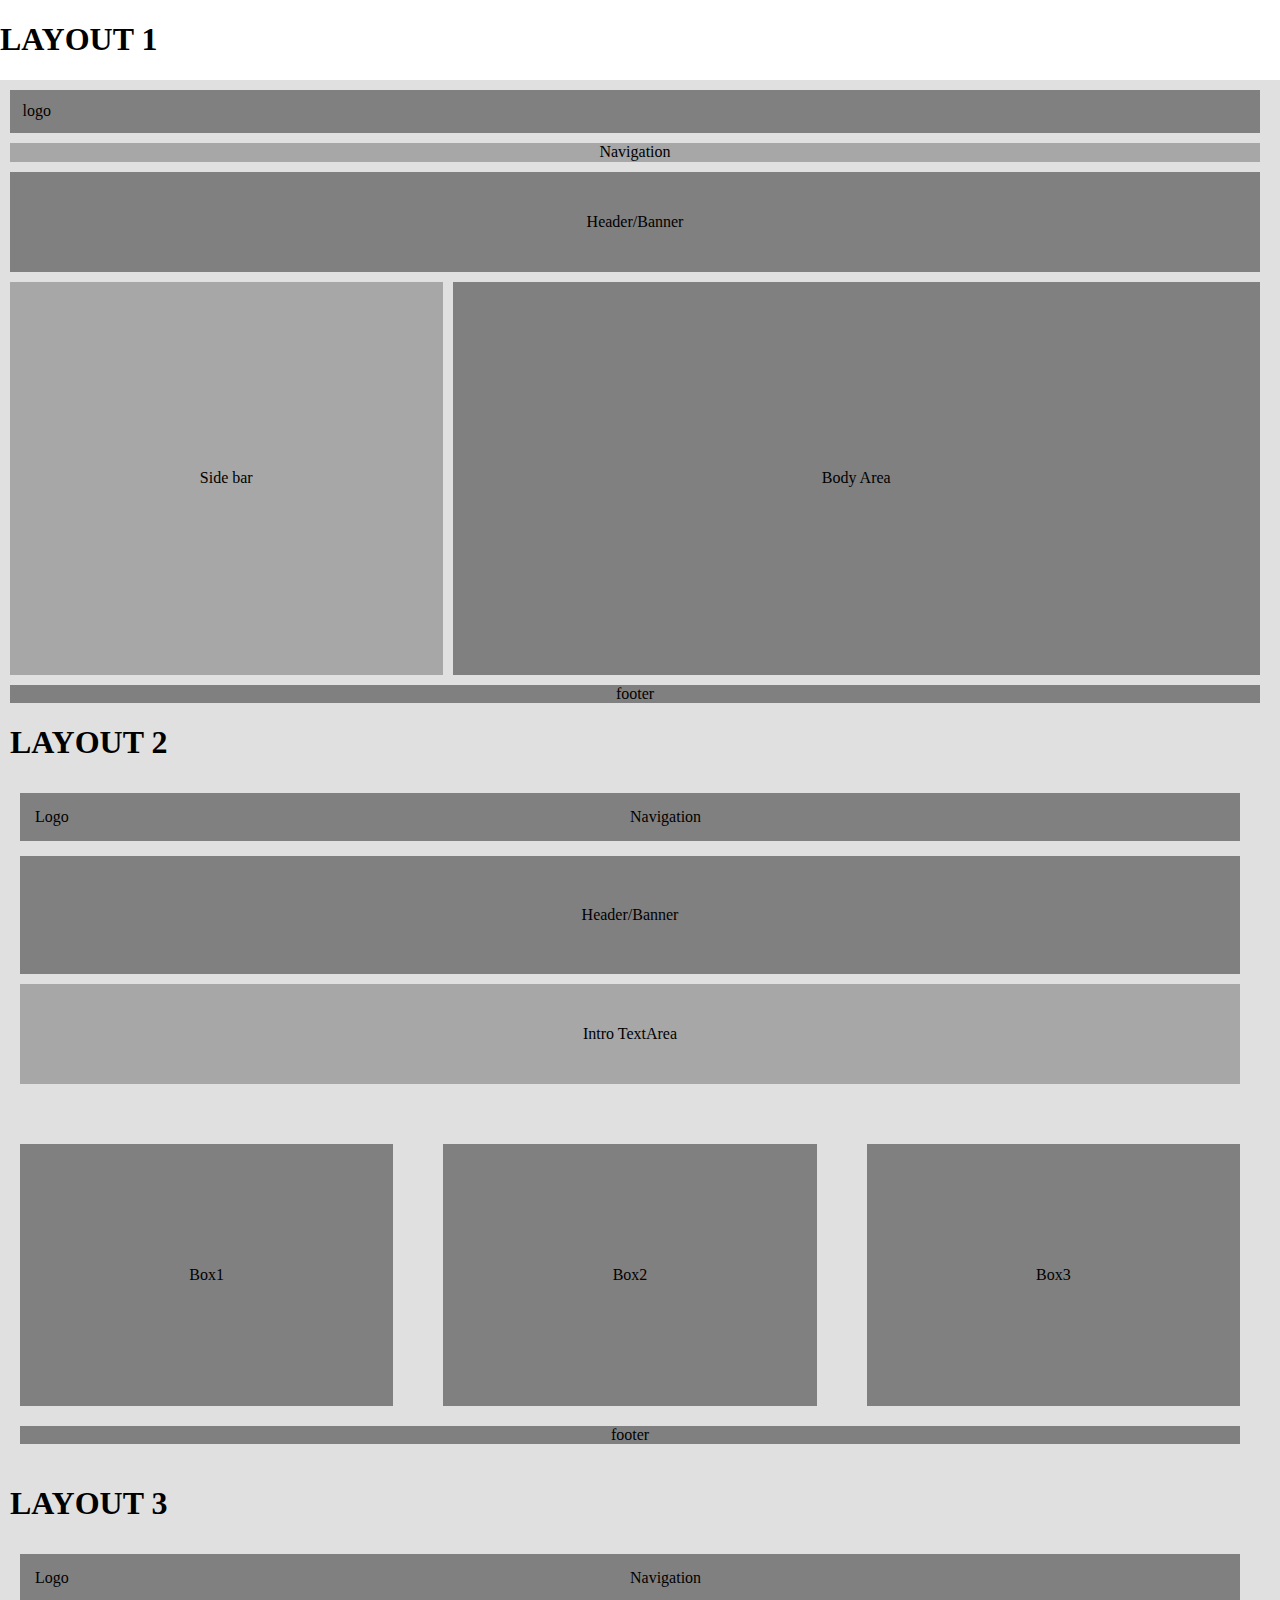
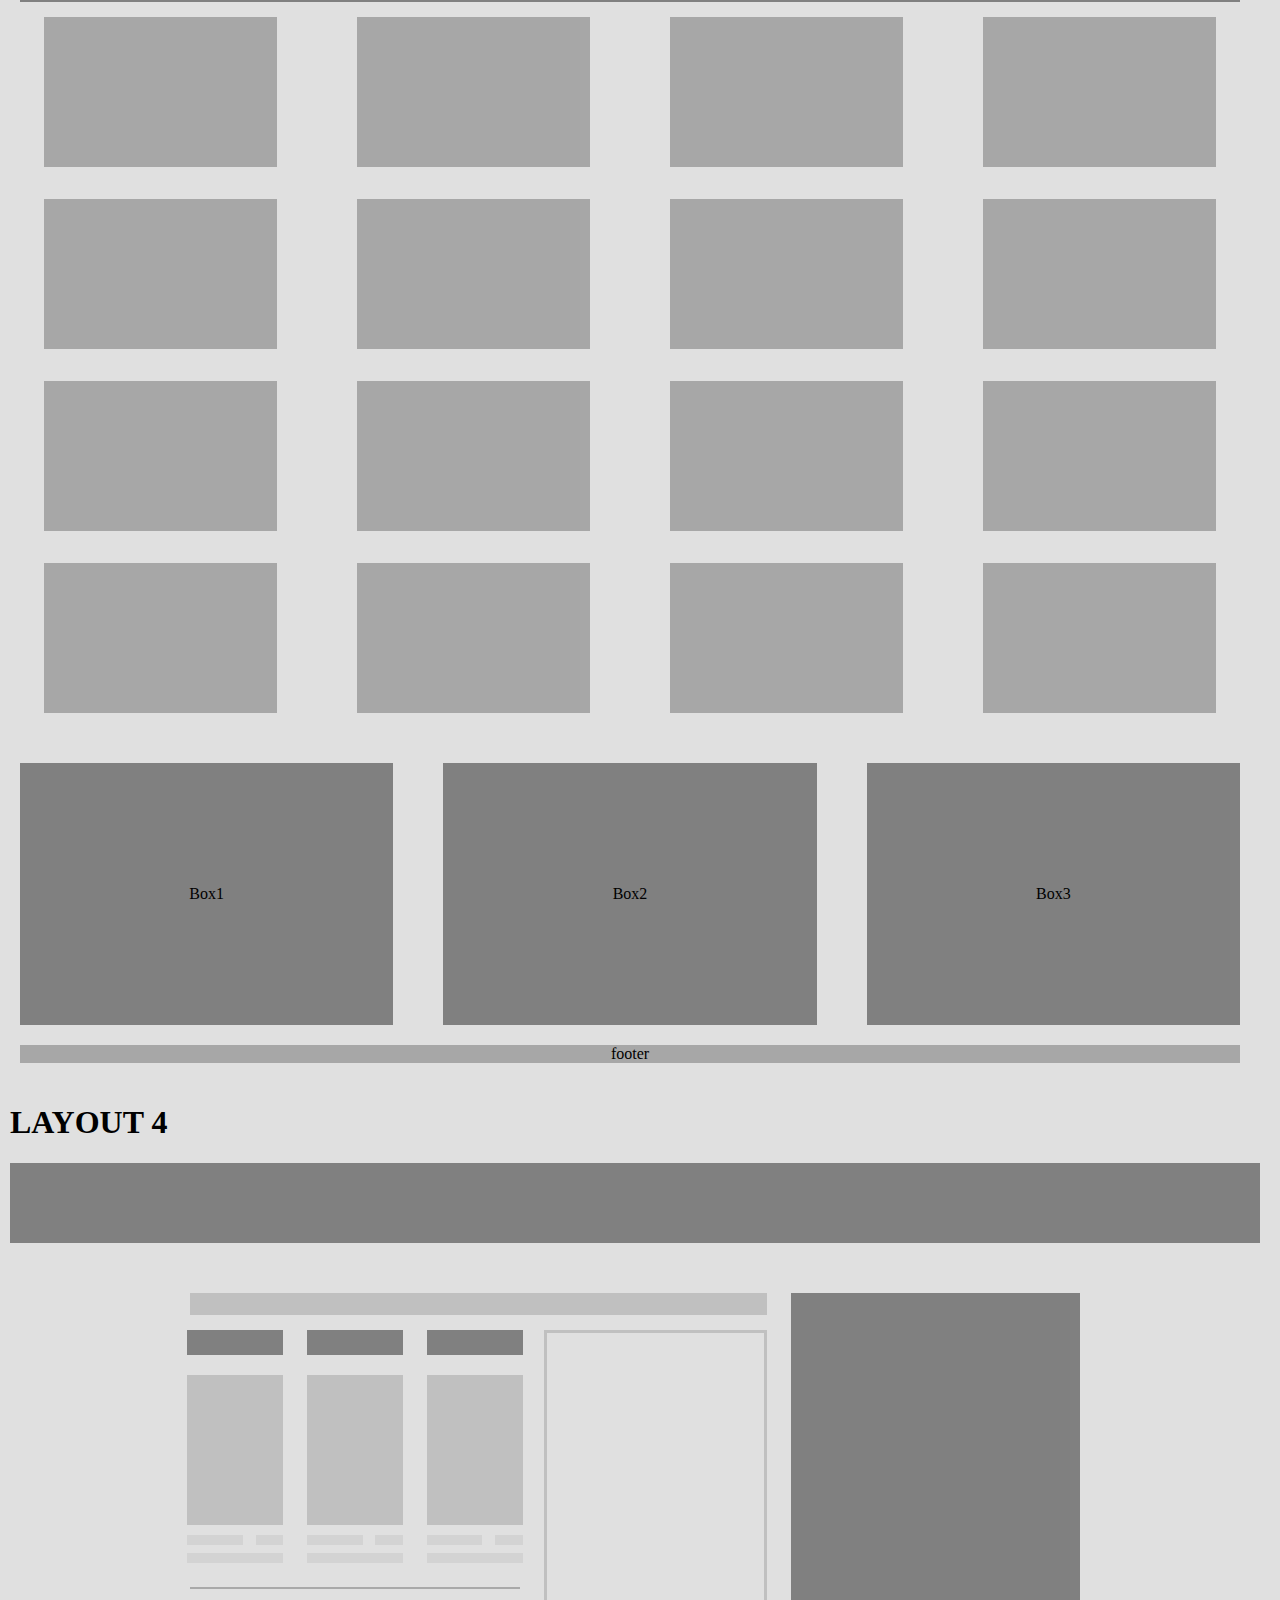
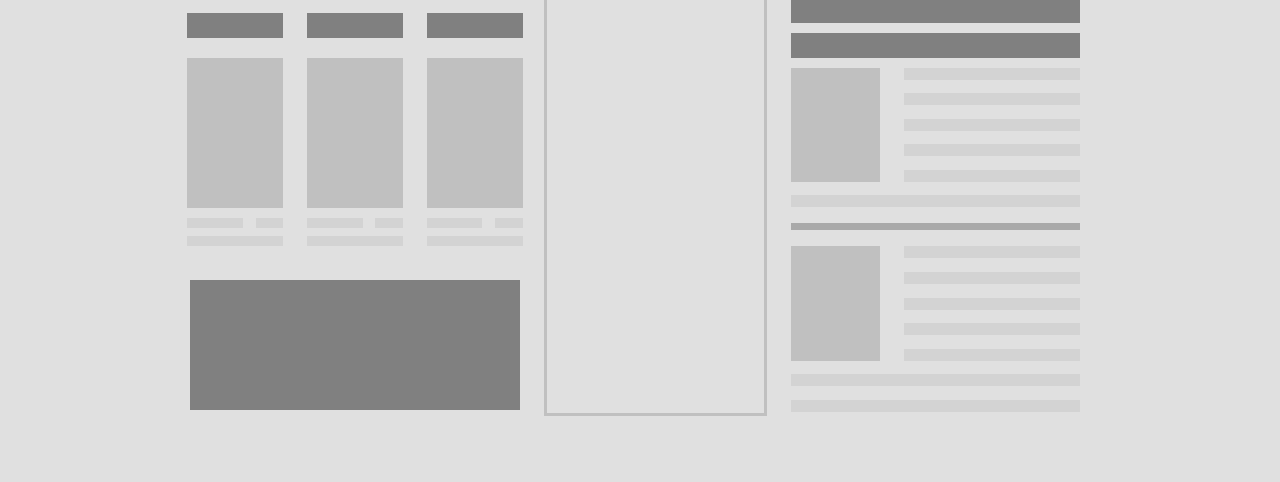
<file: index.html>
<!DOCTYPE html>
<html lang="en">

<head>
    <meta charset="UTF-8">
    <meta http-equiv="X-UA-Compatible" content="IE=edge">
    <meta name="viewport" content="width=device-width, initial-scale=1.0">
    <title>Document</title>
    <link rel="stylesheet" href="index/indexly1.css">
    <link rel="stylesheet" href="index/indexly2.css">
    <link rel="stylesheet" href="index/indexly3.css">
    <link rel="stylesheet" href="index/indexly4.css">

</head>
<body>
    <h1>LAYOUT 1</h1>
    <div class="main">
    <div class="logo">logo</div>
    <div class="NAV">Navigation</div>
    <div class="Header">Header/Banner</div>
    <div style="display:flex ; margin-bottom: 10px;">
        <div class="Sodebar">Side bar</div>
        <div class="Body">Body Area</div>
    </div>
    <div class="footer">footer</div>

    <h1>LAYOUT 2</h1>
    <div class="main2">
        <div class="logonav2">
            <div class="logo2">Logo</div>
            <div class="NAV2">Navigation</div>
        </div>
        <div class="hb2">Header/Banner</div>
        <div class="intro2">Intro TextArea</div>
        <div style="display:flex ; margin-bottom: 10px;">
            <div class="Box1">Box1</div>
            <div class="Box2">Box2</div>
            <div class="Box3">Box3</div>
        </div>
        <div class="footer2">footer</div>
    </div>

    <h1>LAYOUT 3</h1>
    <div class="main3">
        <div class="logonav3">
            <div class="logo3">Logo</div>
            <div class="NAV3">Navigation</div>
        </div>
        <div class="dock">
            <div></div>
            <div></div>
            <div></div>
            <div></div>
            <div></div>
            <div></div>
            <div></div>
            <div></div>
            <div></div>
            <div></div>
            <div></div>
            <div></div>
            <div></div>
            <div></div>
            <div></div>
            <div></div>
        </div>
        
        <div style="display:flex ; margin-bottom: 10px;">
            <div class="Box1">Box1</div>
            <div class="Box2">Box2</div>
            <div class="Box3">Box3</div>
        </div>
        <div class="footer3">footer</div>
    </div>

    <h1>LAYOUT 4</h1>
    <div class="main4"></div>
    <div class="container flex">
        <div style="flex: 2;">
            <div class="text" style="background: silver"></div>
            <div class="flex" style="padding-top:15px;">
                <div style="flex:2">
                    <div class="flex">
                        <div class="flex" style="flex-direction: column;width: 100%;">
                            <div class="flex">
                                <div style="flex:1 0 29%">
                                    <div class="text-bold"></div>
                                    <div class="image-light"></div>
                                    <div class="flex" style="margin-top: 10px;column-gap: 0.8rem">
                                        <div style="flex:2">
                                            <div class="text" style="height: 10px;"></div>
                                        </div>
                                        <div style="flex:1">
                                            <div class="text" style="height: 10px;"></div>
                                        </div>
                                    </div>
                                    <div class="text" style="height: 10px;margin-top: 8px"></div>
                                </div>
                                <div style="flex:1 0 29%">
                                    <div class="text-bold"></div>
                                    <div class="image-light"></div>
                                    <div class="flex" style="margin-top: 10px;column-gap: 0.8rem">
                                        <div style="flex:2">
                                            <div class="text" style="height: 10px;"></div>
                                        </div>
                                        <div style="flex:1">
                                            <div class="text" style="height: 10px;"></div>
                                        </div>
                                    </div>
                                    <div class="text" style="height: 10px;margin-top: 8px"></div>
                                </div>
                                <div style="flex:1 0 29%">
                                    <div class="text-bold"></div>
                                    <div class="image-light"></div>
                                    <div class="flex" style="margin-top: 10px;column-gap: 0.8rem">
                                        <div style="flex:2">
                                            <div class="text" style="height: 10px;"></div>
                                        </div>
                                        <div style="flex:1">
                                            <div class="text" style="height: 10px;"></div>
                                        </div>
                                    </div>
                                    <div class="text" style="height: 10px;margin-top: 8px"></div>
                                </div>
                            </div>
                            <div style="width: 100%;height: 2px;background: darkgray"></div>
                            <div class="flex">
                                <div style="flex:1 0 29%">
                                    <div class="text-bold"></div>
                                    <div class="image-light"></div>
                                    <div class="flex" style="margin-top: 10px;column-gap: 0.8rem">
                                        <div style="flex:2">
                                            <div class="text" style="height: 10px;"></div>
                                        </div>
                                        <div style="flex:1">
                                            <div class="text" style="height: 10px;"></div>
                                        </div>
                                    </div>
                                    <div class="text" style="height: 10px;margin-top: 8px"></div>

                                </div>
                                <div style="flex:1 0 29%">
                                    <div class="text-bold"></div>
                                    <div class="image-light"></div>
                                    <div class="flex" style="margin-top: 10px;column-gap: 0.8rem">
                                        <div style="flex:2">
                                            <div class="text" style="height: 10px;"></div>
                                        </div>
                                        <div style="flex:1">
                                            <div class="text" style="height: 10px;"></div>
                                        </div>
                                    </div>
                                    <div class="text" style="height: 10px;margin-top: 8px"></div>

                                </div>
                                <div style="flex:1 0 29%">
                                    <div class="text-bold"></div>
                                    <div class="image-light"></div>
                                    <div class="flex" style="margin-top: 10px;column-gap: 0.8rem">
                                        <div style="flex:2">
                                            <div class="text" style="height: 10px;"></div>
                                        </div>
                                        <div style="flex:1">
                                            <div class="text" style="height: 10px;"></div>
                                        </div>
                                    </div>
                                    <div class="text" style="height: 10px;margin-top: 8px"></div>

                                </div>
                            </div>
                            <div class="image" style="height: 130px;margin-top: 10px"></div>
                        </div>
                    </div>
                </div>
                <div style="flex:1 0 10%">
                    <div class="box-border"></div>
                </div>
            </div>
        </div>
        <div style="flex: 1;">
            <div class="image"></div>
            <div class="text-bold" style="margin-top: 10px"></div>
            <div class="flex" style="margin-top: 10px">
                <div style="flex: 1">
                    <div class="image-small"></div>
                </div>
                <div style="flex: 2">
                    <div class="flex" style="flex: row;row-gap: 0.85rem;flex-wrap: wrap;">
                        <div class="text" style="height: 12px;width: 100%;"></div>
                        <div class="text" style="height: 12px;width: 100%;"></div>
                        <div class="text" style="height: 12px;width: 100%;"></div>
                        <div class="text" style="height: 12px;width: 100%;"></div>
                        <div class="text" style="height: 12px;width: 100%;"></div>
                    </div>
                </div>
            </div>
            <div class="text" style="height: 12px;width: 100%;margin-top: 0.85rem;"></div>
            <div class="text" style="height: 7px;background: darkgray;width: 100%;margin-top: 1rem;margin-bottom: 1rem"></div>
            <div class="flex" style="margin-top: 10px">
                <div style="flex: 1">
                    <div class="image-small"></div>
                </div>
                <div style="flex: 2">
                    <div class="flex" style="flex: row;row-gap: 0.85rem;flex-wrap: wrap;">
                        <div class="text" style="height: 12px;width: 100%;"></div>
                        <div class="text" style="height: 12px;width: 100%;"></div>
                        <div class="text" style="height: 12px;width: 100%;"></div>
                        <div class="text" style="height: 12px;width: 100%;"></div>
                        <div class="text" style="height: 12px;width: 100%;"></div>
                    </div>
                </div>
            </div>
            <div class="text" style="height: 12px;width: 100%;margin-top: 0.85rem;"></div>
            <div class="text" style="height: 12px;width: 100%;margin-top: 0.85rem;"></div>

        </div>
    </div>
</div>
</body>
</html>
</file>
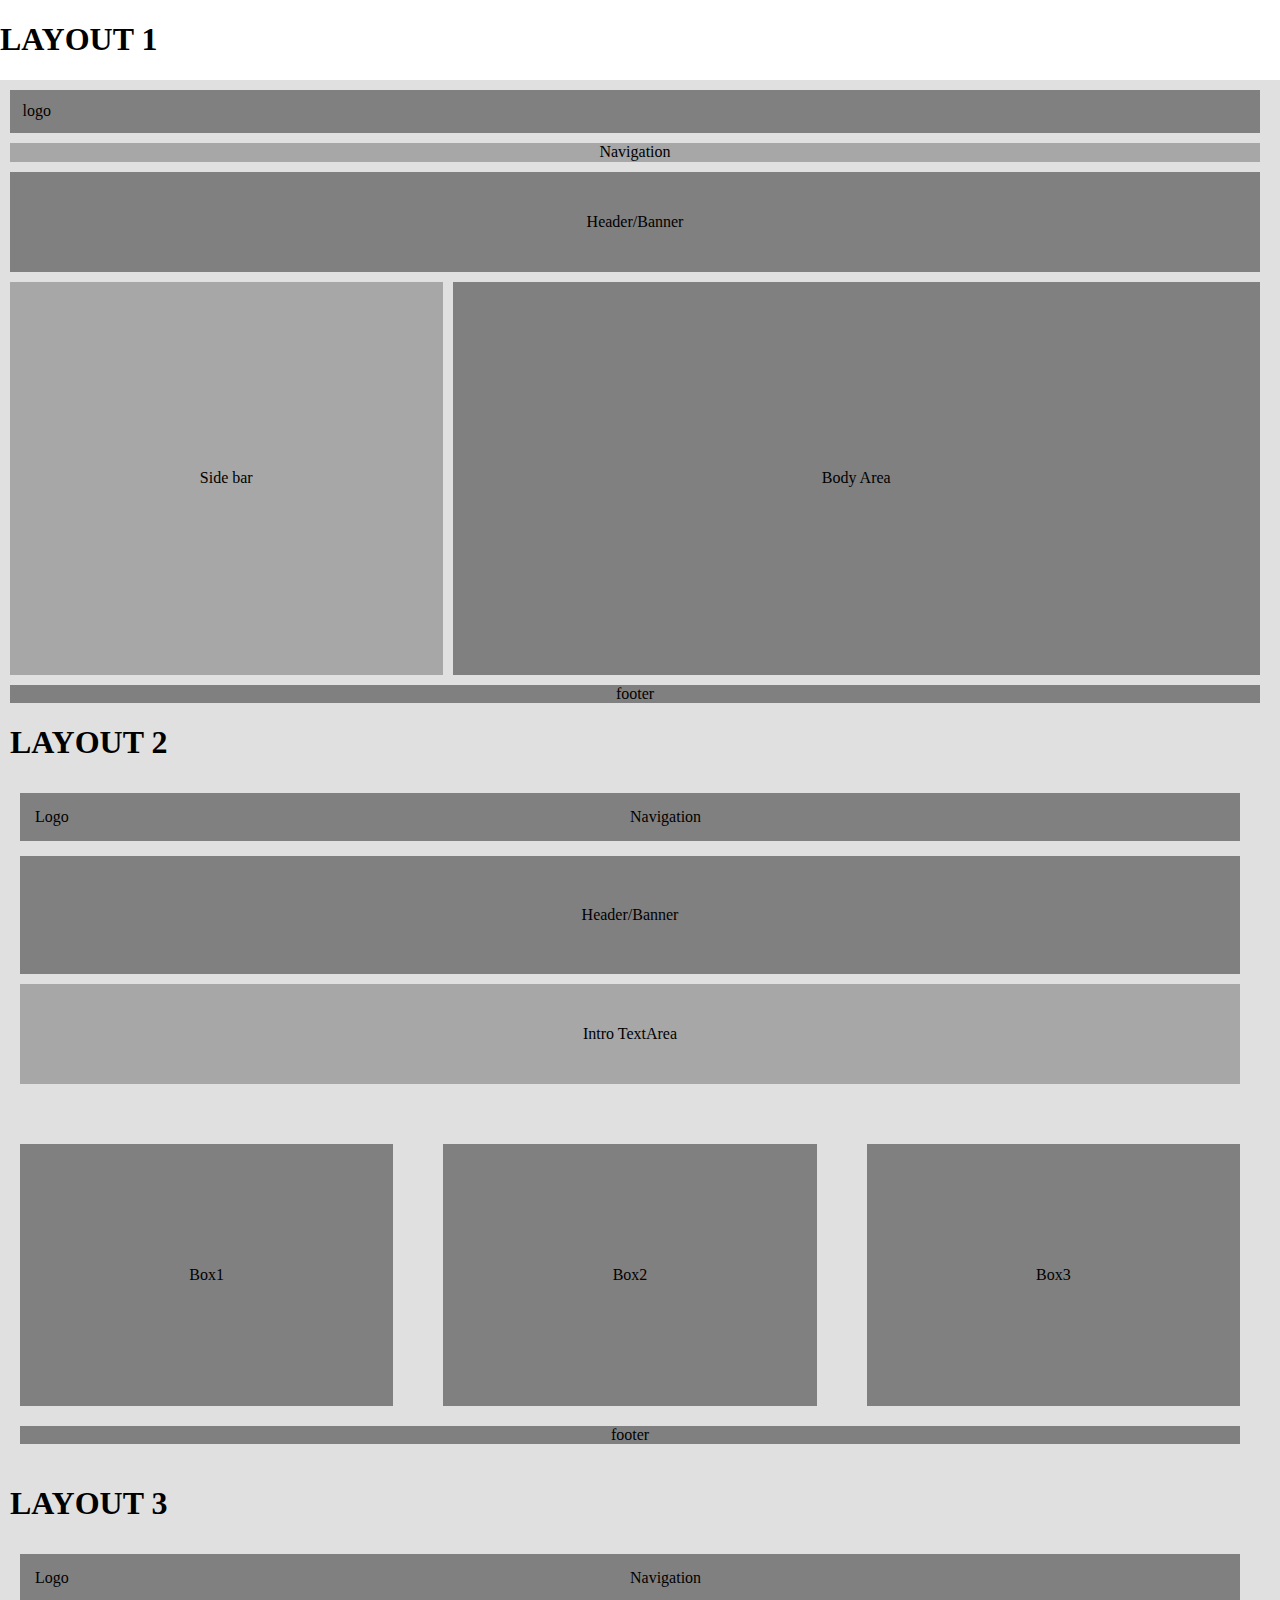
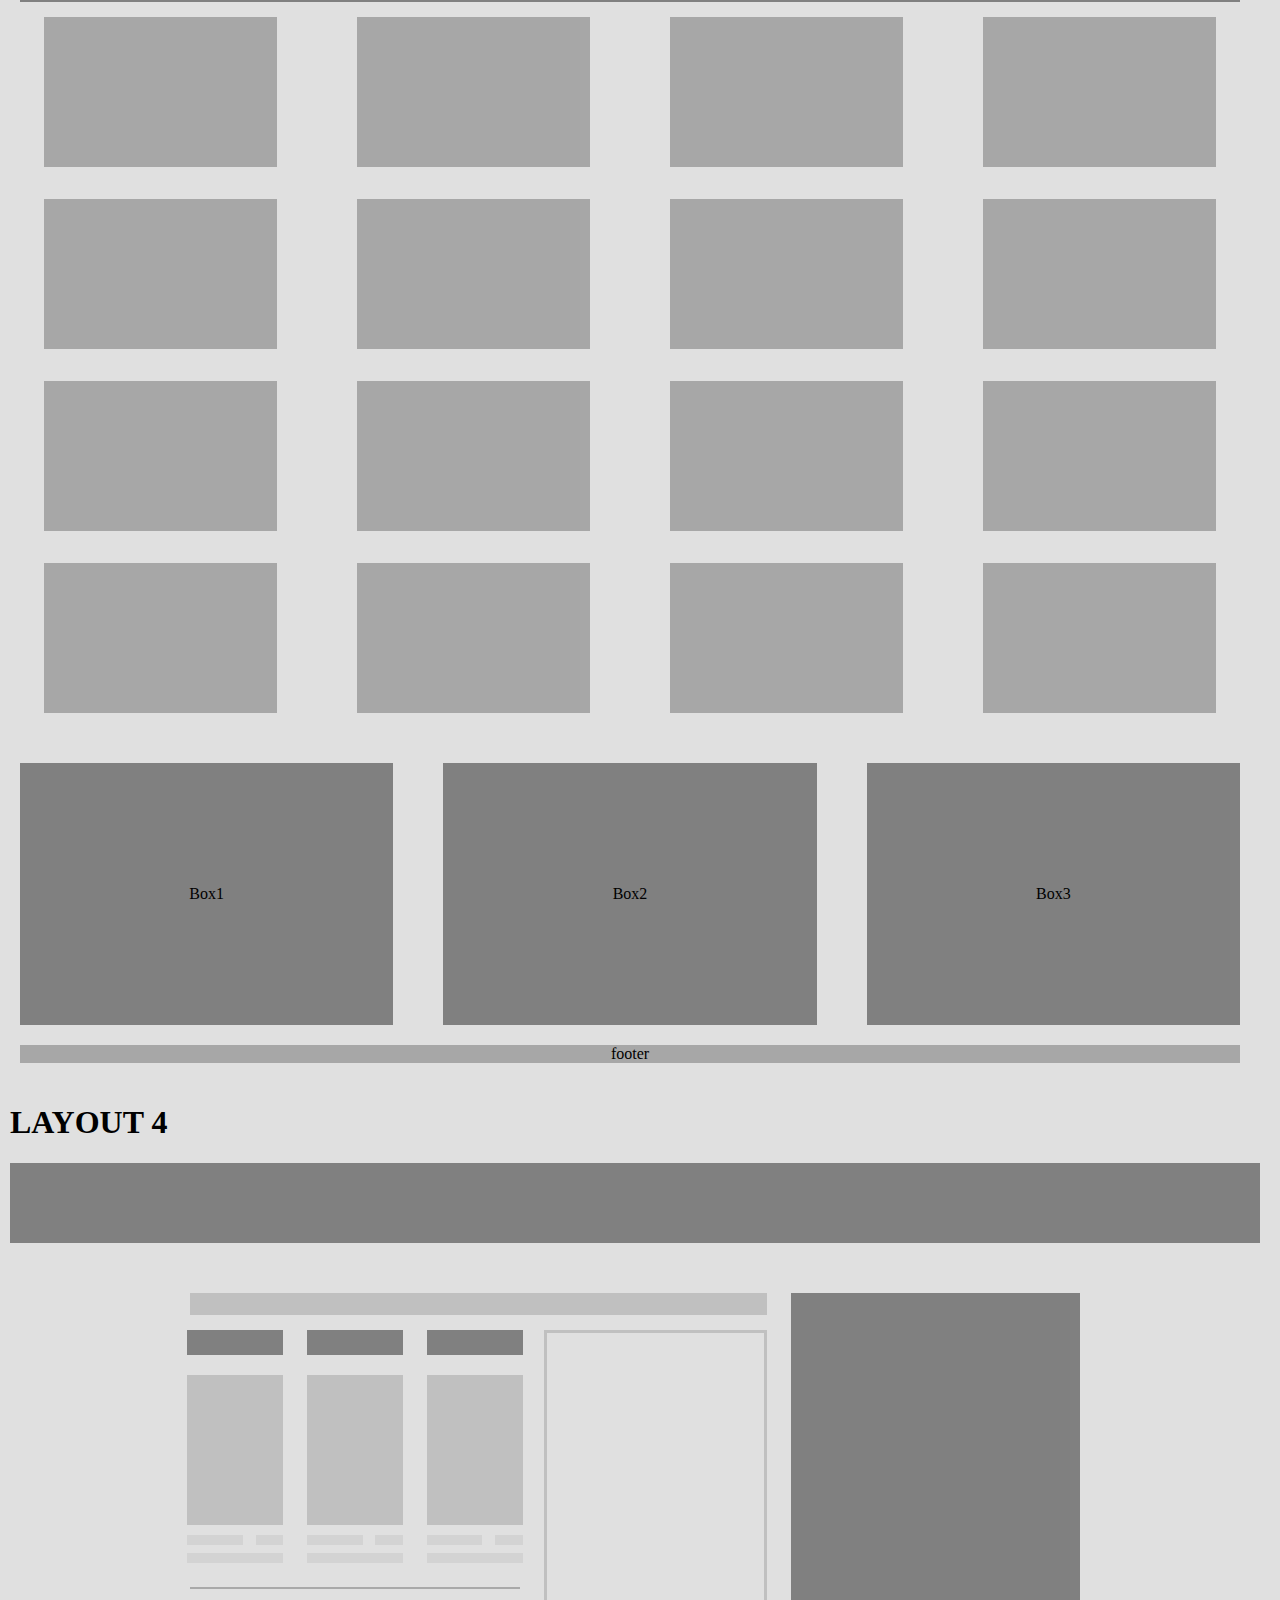
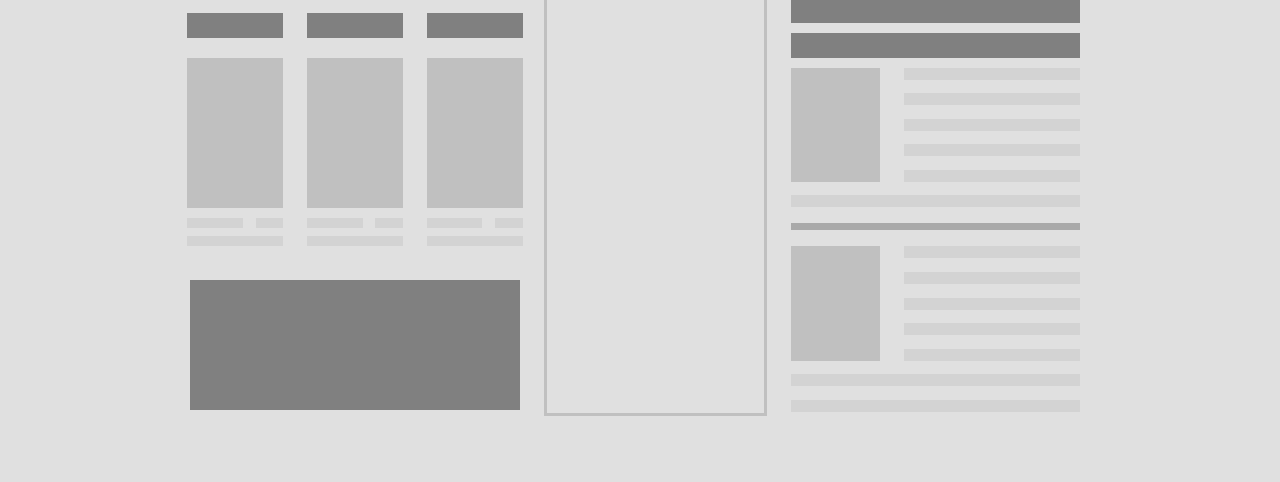
<file: index/index.html>
<!DOCTYPE html>
<html lang="en">

<head>
    <meta charset="UTF-8">
    <meta http-equiv="X-UA-Compatible" content="IE=edge">
    <meta name="viewport" content="width=device-width, initial-scale=1.0">
    <title>Document</title>
    <link rel="stylesheet" href="indexly1.css">
    <link rel="stylesheet" href="indexly2.css">
    <link rel="stylesheet" href="indexly3.css">
    <link rel="stylesheet" href="indexly4.css">

</head>
<body>
    <h1>LAYOUT 1</h1>
    <div class="main">
    <div class="logo">logo</div>
    <div class="NAV">Navigation</div>
    <div class="Header">Header/Banner</div>
    <div style="display:flex ; margin-bottom: 10px;">
        <div class="Sodebar">Side bar</div>
        <div class="Body">Body Area</div>
    </div>
    <div class="footer">footer</div>

    <h1>LAYOUT 2</h1>
    <div class="main2">
        <div class="logonav2">
            <div class="logo2">Logo</div>
            <div class="NAV2">Navigation</div>
        </div>
        <div class="hb2">Header/Banner</div>
        <div class="intro2">Intro TextArea</div>
        <div style="display:flex ; margin-bottom: 10px;">
            <div class="Box1">Box1</div>
            <div class="Box2">Box2</div>
            <div class="Box3">Box3</div>
        </div>
        <div class="footer2">footer</div>
    </div>

    <h1>LAYOUT 3</h1>
    <div class="main3">
        <div class="logonav3">
            <div class="logo3">Logo</div>
            <div class="NAV3">Navigation</div>
        </div>
        <div class="dock">
            <div></div>
            <div></div>
            <div></div>
            <div></div>
            <div></div>
            <div></div>
            <div></div>
            <div></div>
            <div></div>
            <div></div>
            <div></div>
            <div></div>
            <div></div>
            <div></div>
            <div></div>
            <div></div>
        </div>
        
        <div style="display:flex ; margin-bottom: 10px;">
            <div class="Box1">Box1</div>
            <div class="Box2">Box2</div>
            <div class="Box3">Box3</div>
        </div>
        <div class="footer3">footer</div>
    </div>

    <h1>LAYOUT 4</h1>
    <div class="main4"></div>
    <div class="container flex">
        <div style="flex: 2;">
            <div class="text" style="background: silver"></div>
            <div class="flex" style="padding-top:15px;">
                <div style="flex:2">
                    <div class="flex">
                        <div class="flex" style="flex-direction: column;width: 100%;">
                            <div class="flex">
                                <div style="flex:1 0 29%">
                                    <div class="text-bold"></div>
                                    <div class="image-light"></div>
                                    <div class="flex" style="margin-top: 10px;column-gap: 0.8rem">
                                        <div style="flex:2">
                                            <div class="text" style="height: 10px;"></div>
                                        </div>
                                        <div style="flex:1">
                                            <div class="text" style="height: 10px;"></div>
                                        </div>
                                    </div>
                                    <div class="text" style="height: 10px;margin-top: 8px"></div>
                                </div>
                                <div style="flex:1 0 29%">
                                    <div class="text-bold"></div>
                                    <div class="image-light"></div>
                                    <div class="flex" style="margin-top: 10px;column-gap: 0.8rem">
                                        <div style="flex:2">
                                            <div class="text" style="height: 10px;"></div>
                                        </div>
                                        <div style="flex:1">
                                            <div class="text" style="height: 10px;"></div>
                                        </div>
                                    </div>
                                    <div class="text" style="height: 10px;margin-top: 8px"></div>
                                </div>
                                <div style="flex:1 0 29%">
                                    <div class="text-bold"></div>
                                    <div class="image-light"></div>
                                    <div class="flex" style="margin-top: 10px;column-gap: 0.8rem">
                                        <div style="flex:2">
                                            <div class="text" style="height: 10px;"></div>
                                        </div>
                                        <div style="flex:1">
                                            <div class="text" style="height: 10px;"></div>
                                        </div>
                                    </div>
                                    <div class="text" style="height: 10px;margin-top: 8px"></div>
                                </div>
                            </div>
                            <div style="width: 100%;height: 2px;background: darkgray"></div>
                            <div class="flex">
                                <div style="flex:1 0 29%">
                                    <div class="text-bold"></div>
                                    <div class="image-light"></div>
                                    <div class="flex" style="margin-top: 10px;column-gap: 0.8rem">
                                        <div style="flex:2">
                                            <div class="text" style="height: 10px;"></div>
                                        </div>
                                        <div style="flex:1">
                                            <div class="text" style="height: 10px;"></div>
                                        </div>
                                    </div>
                                    <div class="text" style="height: 10px;margin-top: 8px"></div>

                                </div>
                                <div style="flex:1 0 29%">
                                    <div class="text-bold"></div>
                                    <div class="image-light"></div>
                                    <div class="flex" style="margin-top: 10px;column-gap: 0.8rem">
                                        <div style="flex:2">
                                            <div class="text" style="height: 10px;"></div>
                                        </div>
                                        <div style="flex:1">
                                            <div class="text" style="height: 10px;"></div>
                                        </div>
                                    </div>
                                    <div class="text" style="height: 10px;margin-top: 8px"></div>

                                </div>
                                <div style="flex:1 0 29%">
                                    <div class="text-bold"></div>
                                    <div class="image-light"></div>
                                    <div class="flex" style="margin-top: 10px;column-gap: 0.8rem">
                                        <div style="flex:2">
                                            <div class="text" style="height: 10px;"></div>
                                        </div>
                                        <div style="flex:1">
                                            <div class="text" style="height: 10px;"></div>
                                        </div>
                                    </div>
                                    <div class="text" style="height: 10px;margin-top: 8px"></div>

                                </div>
                            </div>
                            <div class="image" style="height: 130px;margin-top: 10px"></div>
                        </div>
                    </div>
                </div>
                <div style="flex:1 0 10%">
                    <div class="box-border"></div>
                </div>
            </div>
        </div>
        <div style="flex: 1;">
            <div class="image"></div>
            <div class="text-bold" style="margin-top: 10px"></div>
            <div class="flex" style="margin-top: 10px">
                <div style="flex: 1">
                    <div class="image-small"></div>
                </div>
                <div style="flex: 2">
                    <div class="flex" style="flex: row;row-gap: 0.85rem;flex-wrap: wrap;">
                        <div class="text" style="height: 12px;width: 100%;"></div>
                        <div class="text" style="height: 12px;width: 100%;"></div>
                        <div class="text" style="height: 12px;width: 100%;"></div>
                        <div class="text" style="height: 12px;width: 100%;"></div>
                        <div class="text" style="height: 12px;width: 100%;"></div>
                    </div>
                </div>
            </div>
            <div class="text" style="height: 12px;width: 100%;margin-top: 0.85rem;"></div>
            <div class="text" style="height: 7px;background: darkgray;width: 100%;margin-top: 1rem;margin-bottom: 1rem"></div>
            <div class="flex" style="margin-top: 10px">
                <div style="flex: 1">
                    <div class="image-small"></div>
                </div>
                <div style="flex: 2">
                    <div class="flex" style="flex: row;row-gap: 0.85rem;flex-wrap: wrap;">
                        <div class="text" style="height: 12px;width: 100%;"></div>
                        <div class="text" style="height: 12px;width: 100%;"></div>
                        <div class="text" style="height: 12px;width: 100%;"></div>
                        <div class="text" style="height: 12px;width: 100%;"></div>
                        <div class="text" style="height: 12px;width: 100%;"></div>
                    </div>
                </div>
            </div>
            <div class="text" style="height: 12px;width: 100%;margin-top: 0.85rem;"></div>
            <div class="text" style="height: 12px;width: 100%;margin-top: 0.85rem;"></div>

        </div>
    </div>
</div>
</body>
</html>
</file>
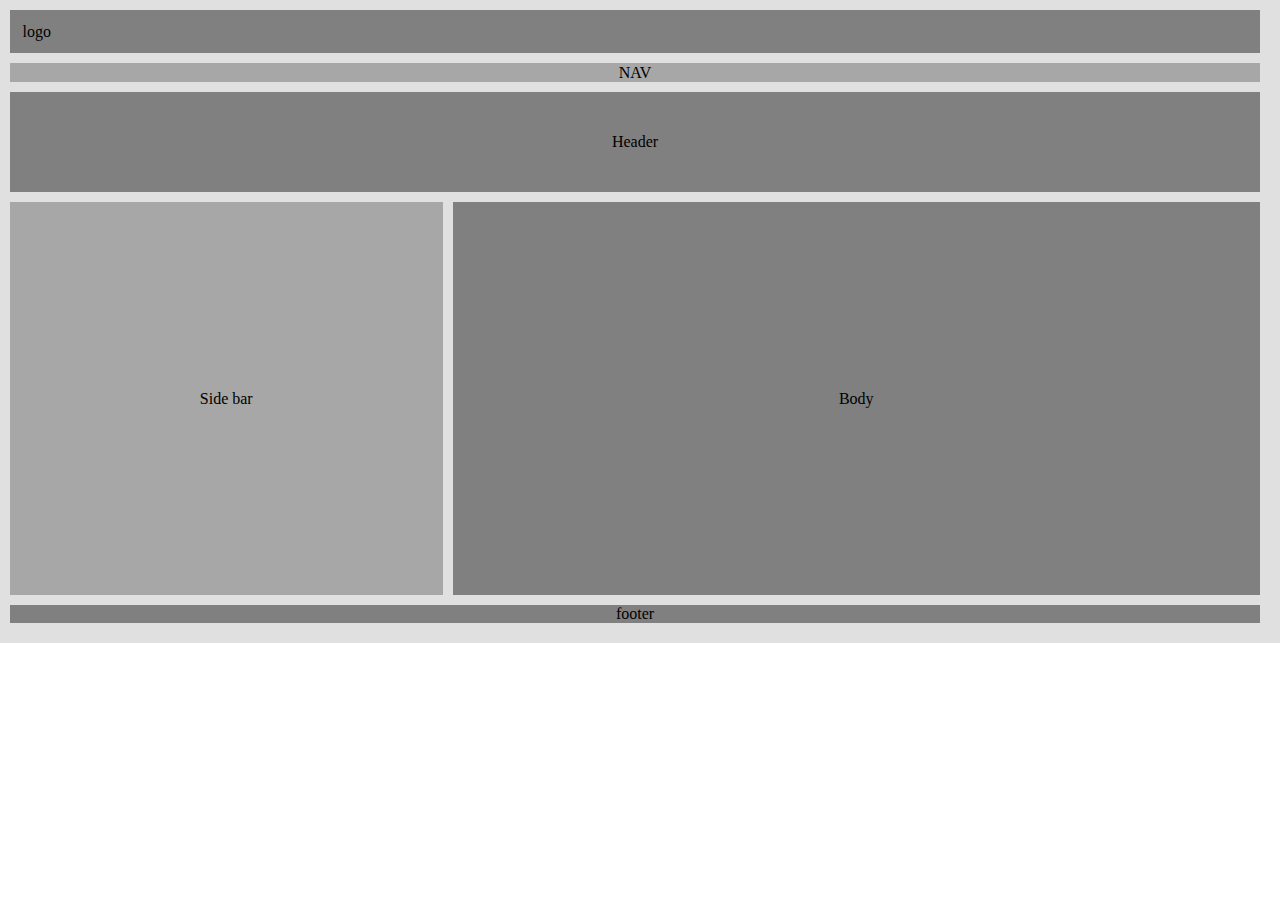
<file: layout1.html>
<!DOCTYPE html>
<html lang="en">

<head>
    <meta charset="UTF-8">
    <meta http-equiv="X-UA-Compatible" content="IE=edge">
    <meta name="viewport" content="width=device-width, initial-scale=1.0">
    <title>Document</title>
    <link rel="stylesheet" href="ly1.css">
</head>
<body>
<div class="main">
    <div class="logo">logo</div>
    <div class="NAV">NAV</div>
    <div class="Header">Header</div>
    <div style="display:flex ; margin-bottom: 10px;">
        <div class="Sodebar">Side bar</div>
        <div class="Body">Body</div>
    </div>
    <div class="footer">footer</div>
</div>
</body>
</html>
</file>
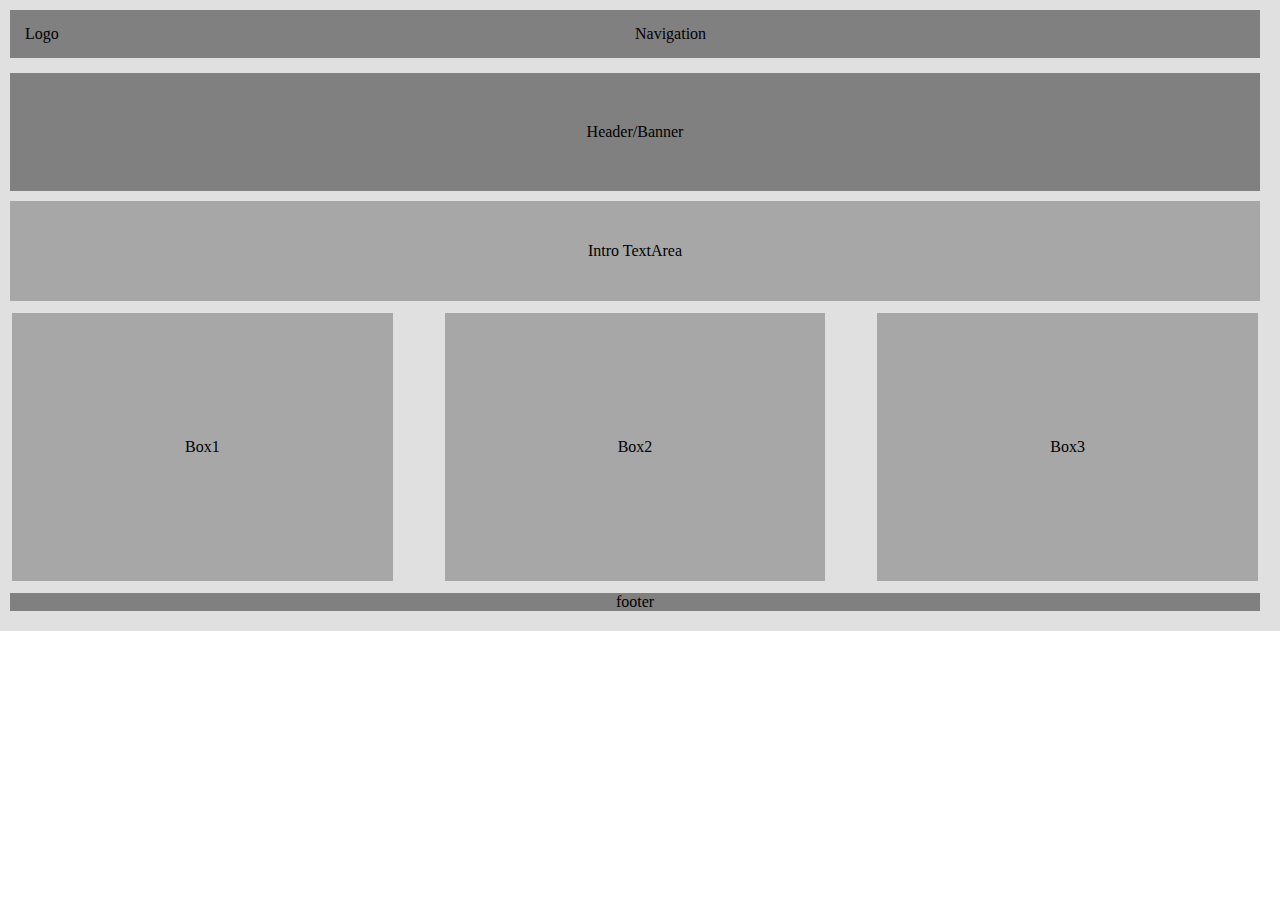
<file: layout2.html>
<!DOCTYPE html>
<html lang="en">
<head>
    <meta charset="UTF-8">
    <meta http-equiv="X-UA-Compatible" content="IE=edge">
    <meta name="viewport" content="width=device-width, initial-scale=1.0">
    <title>Document</title>
    <link rel="stylesheet" href="ly2.css">
</head>
<body>
    <div class="main">
        <div class="logonav">
            <div class="logo">Logo</div>
            <div class="NAV">Navigation</div>
        </div>
        <div class="hb">Header/Banner</div>
        <div class="intro">Intro TextArea</div>
        <div style="display:flex ; margin-bottom: 10px;">
            <div class="Box1">Box1</div>
            <div class="Box2">Box2</div>
            <div class="Box3">Box3</div>
        </div>
        <div class="footer">footer</div>
    </div>
</body>
</html>
</file>
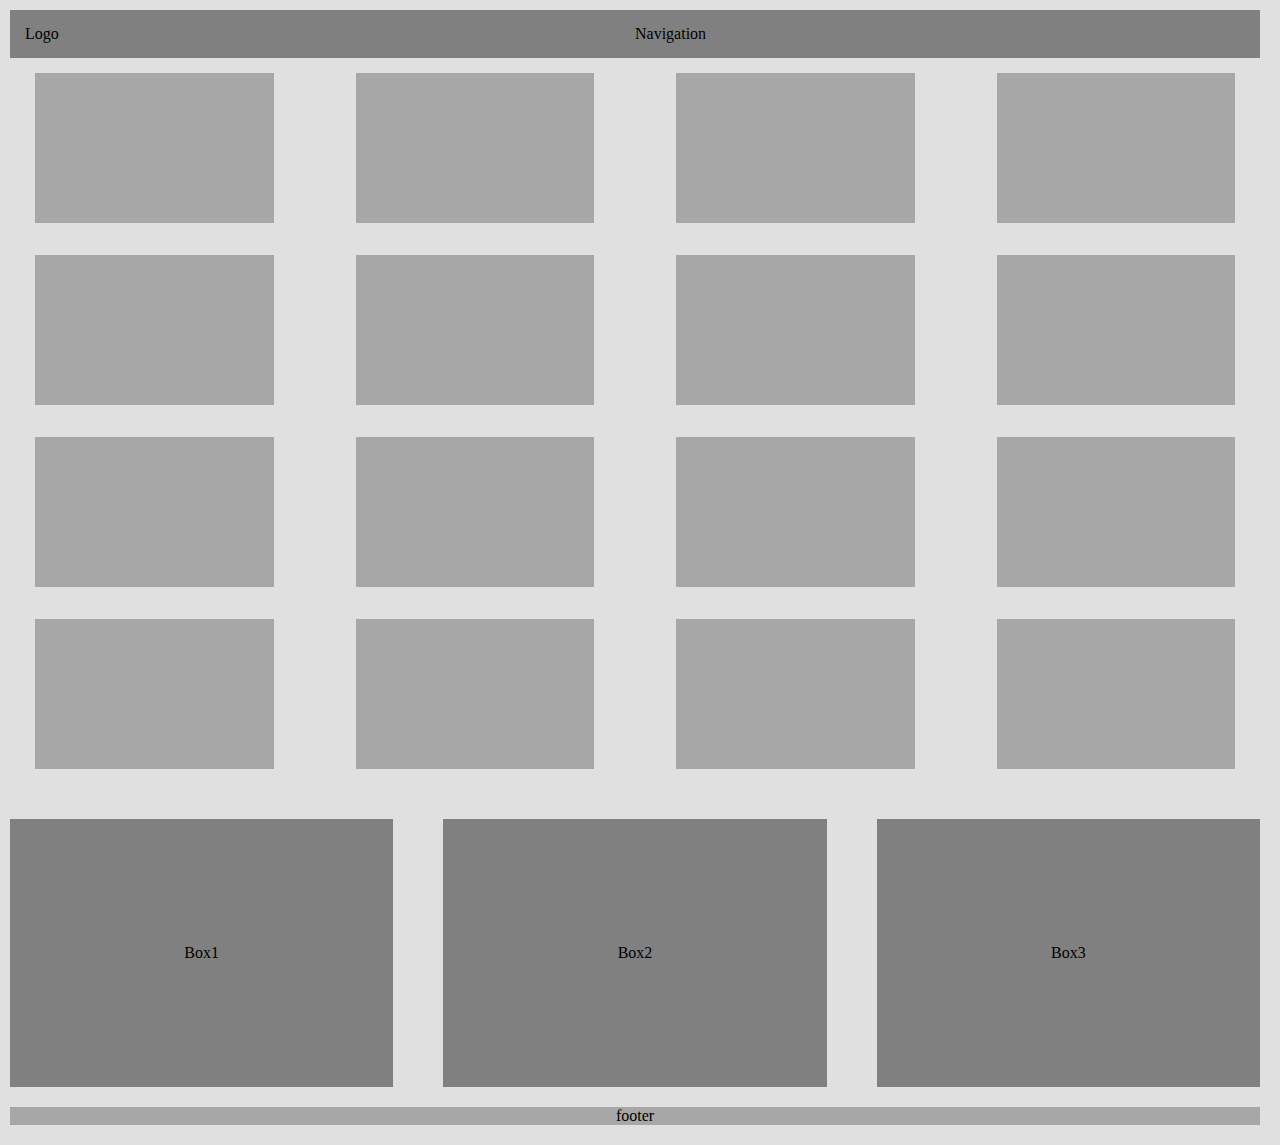
<file: layout3.html>
<!DOCTYPE html>
<html lang="en">
<head>
    <meta charset="UTF-8">
    <meta http-equiv="X-UA-Compatible" content="IE=edge">
    <meta name="viewport" content="width=device-width, initial-scale=1.0">
    <title>Document</title>
    <link rel="stylesheet" href="ly3.css">
</head>
<body>
    <div class="main">
        <div class="logonav">
            <div class="logo">Logo</div>
            <div class="NAV">Navigation</div>
        </div>
        <div class="dock">
            <div></div>
            <div></div>
            <div></div>
            <div></div>
            <div></div>
            <div></div>
            <div></div>
            <div></div>
            <div></div>
            <div></div>
            <div></div>
            <div></div>
            <div></div>
            <div></div>
            <div></div>
            <div></div>
        </div>
        
        <div style="display:flex ; margin-bottom: 10px;">
            <div class="Box1">Box1</div>
            <div class="Box2">Box2</div>
            <div class="Box3">Box3</div>
        </div>
        <div class="footer">footer</div>
    </div>
</body>
</html>
</file>
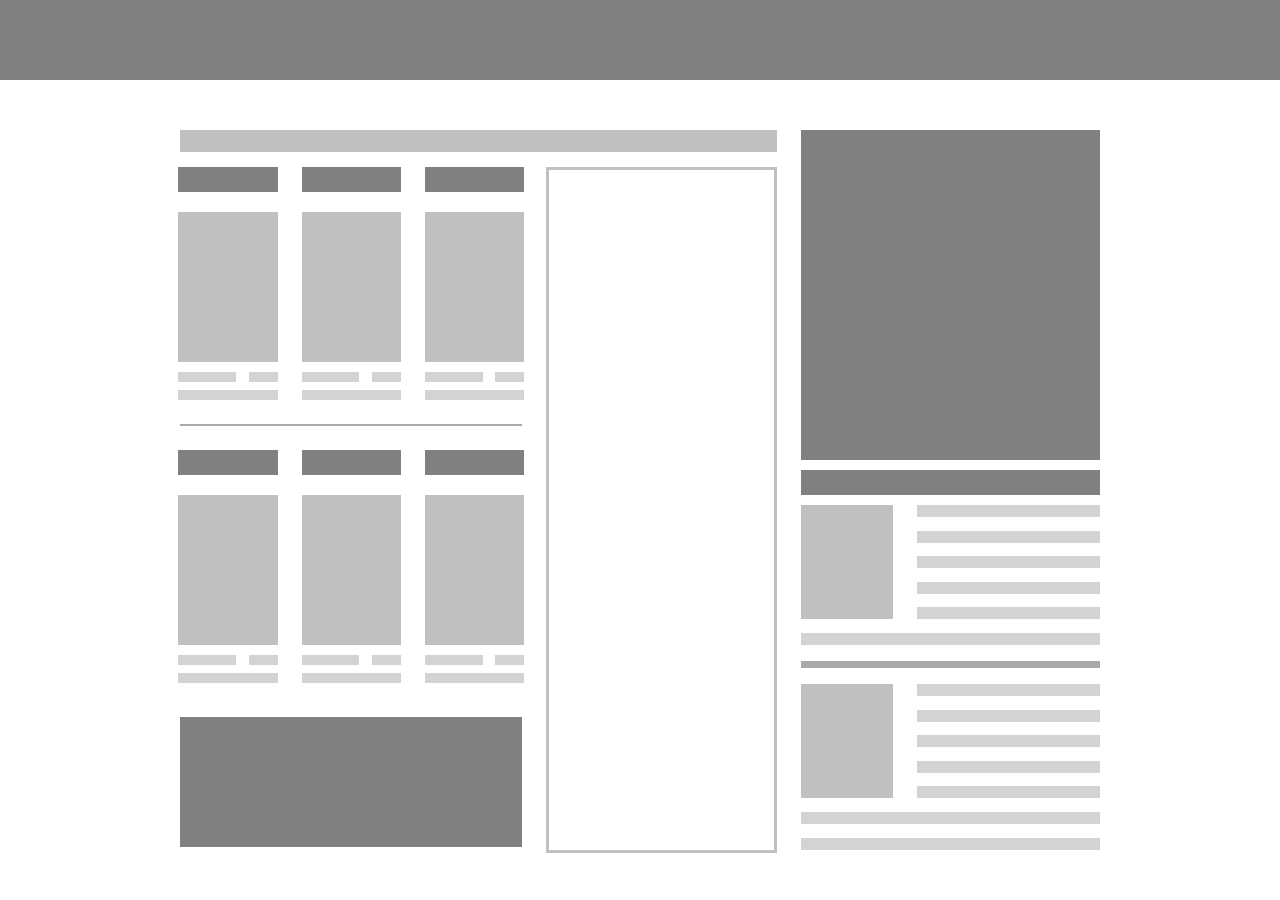
<file: layout4.html>
<!DOCTYPE html>
<html lang="en">

<head>
    <meta charset="UTF-8">
    <meta http-equiv="X-UA-Compatible" content="IE=edge">
    <meta name="viewport" content="width=device-width, initial-scale=1.0">
    <title>Layout 4</title>
    <link rel="stylesheet" href="ly4.css">
</head>

<body>
    <div class="main"></div>
    <div class="container flex">
        <div style="flex: 2;">
            <div class="text" style="background: silver"></div>
            <div class="flex" style="padding-top:15px;">
                <div style="flex:2">
                    <div class="flex">
                        <div class="flex" style="flex-direction: column;width: 100%;">
                            <div class="flex">
                                <div style="flex:1 0 29%">
                                    <div class="text-bold"></div>
                                    <div class="image-light"></div>
                                    <div class="flex" style="margin-top: 10px;column-gap: 0.8rem">
                                        <div style="flex:2">
                                            <div class="text" style="height: 10px;"></div>
                                        </div>
                                        <div style="flex:1">
                                            <div class="text" style="height: 10px;"></div>
                                        </div>
                                    </div>
                                    <div class="text" style="height: 10px;margin-top: 8px"></div>
                                </div>
                                <div style="flex:1 0 29%">
                                    <div class="text-bold"></div>
                                    <div class="image-light"></div>
                                    <div class="flex" style="margin-top: 10px;column-gap: 0.8rem">
                                        <div style="flex:2">
                                            <div class="text" style="height: 10px;"></div>
                                        </div>
                                        <div style="flex:1">
                                            <div class="text" style="height: 10px;"></div>
                                        </div>
                                    </div>
                                    <div class="text" style="height: 10px;margin-top: 8px"></div>
                                </div>
                                <div style="flex:1 0 29%">
                                    <div class="text-bold"></div>
                                    <div class="image-light"></div>
                                    <div class="flex" style="margin-top: 10px;column-gap: 0.8rem">
                                        <div style="flex:2">
                                            <div class="text" style="height: 10px;"></div>
                                        </div>
                                        <div style="flex:1">
                                            <div class="text" style="height: 10px;"></div>
                                        </div>
                                    </div>
                                    <div class="text" style="height: 10px;margin-top: 8px"></div>
                                </div>
                            </div>
                            <div style="width: 100%;height: 2px;background: darkgray"></div>
                            <div class="flex">
                                <div style="flex:1 0 29%">
                                    <div class="text-bold"></div>
                                    <div class="image-light"></div>
                                    <div class="flex" style="margin-top: 10px;column-gap: 0.8rem">
                                        <div style="flex:2">
                                            <div class="text" style="height: 10px;"></div>
                                        </div>
                                        <div style="flex:1">
                                            <div class="text" style="height: 10px;"></div>
                                        </div>
                                    </div>
                                    <div class="text" style="height: 10px;margin-top: 8px"></div>

                                </div>
                                <div style="flex:1 0 29%">
                                    <div class="text-bold"></div>
                                    <div class="image-light"></div>
                                    <div class="flex" style="margin-top: 10px;column-gap: 0.8rem">
                                        <div style="flex:2">
                                            <div class="text" style="height: 10px;"></div>
                                        </div>
                                        <div style="flex:1">
                                            <div class="text" style="height: 10px;"></div>
                                        </div>
                                    </div>
                                    <div class="text" style="height: 10px;margin-top: 8px"></div>

                                </div>
                                <div style="flex:1 0 29%">
                                    <div class="text-bold"></div>
                                    <div class="image-light"></div>
                                    <div class="flex" style="margin-top: 10px;column-gap: 0.8rem">
                                        <div style="flex:2">
                                            <div class="text" style="height: 10px;"></div>
                                        </div>
                                        <div style="flex:1">
                                            <div class="text" style="height: 10px;"></div>
                                        </div>
                                    </div>
                                    <div class="text" style="height: 10px;margin-top: 8px"></div>

                                </div>
                            </div>
                            <div class="image" style="height: 130px;margin-top: 10px"></div>
                        </div>
                    </div>
                </div>
                <div style="flex:1 0 10%">
                    <div class="box-border"></div>
                </div>
            </div>
        </div>
        <div style="flex: 1;">
            <div class="image"></div>
            <div class="text-bold" style="margin-top: 10px"></div>
            <div class="flex" style="margin-top: 10px">
                <div style="flex: 1">
                    <div class="image-small"></div>
                </div>
                <div style="flex: 2">
                    <div class="flex" style="flex: row;row-gap: 0.85rem;flex-wrap: wrap;">
                        <div class="text" style="height: 12px;width: 100%;"></div>
                        <div class="text" style="height: 12px;width: 100%;"></div>
                        <div class="text" style="height: 12px;width: 100%;"></div>
                        <div class="text" style="height: 12px;width: 100%;"></div>
                        <div class="text" style="height: 12px;width: 100%;"></div>
                    </div>
                </div>
            </div>
            <div class="text" style="height: 12px;width: 100%;margin-top: 0.85rem;"></div>
            <div class="text" style="height: 7px;background: darkgray;width: 100%;margin-top: 1rem;margin-bottom: 1rem"></div>
            <div class="flex" style="margin-top: 10px">
                <div style="flex: 1">
                    <div class="image-small"></div>
                </div>
                <div style="flex: 2">
                    <div class="flex" style="flex: row;row-gap: 0.85rem;flex-wrap: wrap;">
                        <div class="text" style="height: 12px;width: 100%;"></div>
                        <div class="text" style="height: 12px;width: 100%;"></div>
                        <div class="text" style="height: 12px;width: 100%;"></div>
                        <div class="text" style="height: 12px;width: 100%;"></div>
                        <div class="text" style="height: 12px;width: 100%;"></div>
                    </div>
                </div>
            </div>
            <div class="text" style="height: 12px;width: 100%;margin-top: 0.85rem;"></div>
            <div class="text" style="height: 12px;width: 100%;margin-top: 0.85rem;"></div>

        </div>
    </div>
</body>

</html>
</file>
<file: index/indexly1.css>
body{
    padding: 0%;
    margin: auto;
}
.main{
    background-color: rgb(224, 224, 224);
    padding: 10px 20px 20px 10px;
}
.logo{
    background-color: gray;
    padding: 1%;
    margin-bottom: 10px;
}
.NAV{
    background-color: rgb(167, 167, 167);
    padding: 0.5px;
    margin-bottom: 10px;
    text-align: center;
}
.Header{
    background-color: gray;
    height: 100px;
    margin-bottom: 10px;
    display: flex; 
    justify-content: center;
    align-items: center;
}
.Sodebar{
    background-color: rgb(167, 167, 167);
    display: block;
    margin-right: 10px;
    flex: 1;
    display: flex; 
    justify-content: center;
    align-items: center;
}
.Body{
    background-color: gray;
    display: block;
    padding: 15%;
    flex: 1;
    text-align: center;
}
.footer{
    background-color: gray;
    text-align: center;
}
body{
    padding: 0%;
    margin: auto;
}
.main2{
    background-color: rgb(224, 224, 224);
    padding: 10px 20px 20px 10px;
}

.logonav2 {
    display: flex;
    background: gray;
    padding: 15px;
    margin: 0px 0px 15px;
}

.logo2,.NAV2 {
    flex: 1;
}

.hb2{
    background-color: gray;
    padding: 50px;
    margin-bottom: 10px;
    text-align: center;
}
.intro2{
    background-color: rgb(167, 167, 167);
    height: 100px;
    margin-bottom: 10px;
    display: flex; 
    justify-content: center;
    align-items: center;
}
.Box1,.Box2,.Box3{
    background-color: rgb(167, 167, 167);
    padding: 10%;
    display: block;
    margin: 2px;
    flex: 1;
    display: flex; 
    justify-content: center;
    align-items: center;
}
.Box2{
    margin-right:50px;
    margin-left: 50px;
}

.footer2{
    background-color: gray;
    text-align: center;
}
body {
    margin: 0;
    background: white;
}

.main4 {
    height: 80px;
    background: gray;
}

.text {
    height: 22px;
    width: 100%;
    background: lightgray;
}

.text-bold {
    background: gray;
    height: 25px;
    width: 100%;
}

.image {
    height: 330px;
    width: 100%;
    background: gray;
}
.image-light {
    margin-top: 20px;
    height: 150px;
    width: 100%;
    background: silver;
}
.image-small {
    width: 100%;
    height: 100%;
    background: silver;

}

.container {
    padding: 50px 180px 50px 180px;
}

.flex {
    display: flex;
    justify-content: center;
    column-gap: 1.5rem;
    row-gap: 1.5rem;
}

.box-border {
    height: 100%;
    border: 3px solid silver;
}
</file>
<file: index/indexly2.css>
body{
    padding: 0%;
    margin: auto;
}
.main2{
    background-color: rgb(224, 224, 224);
    padding: 10px 20px 20px 10px;
}

.logonav2 {
    display: flex;
    background: gray;
    padding: 15px;
    margin: 0px 0px 15px;
}

.logo2,.NAV2 {
    flex: 1;
}

.hb2{
    background-color: gray;
    padding: 50px;
    margin-bottom: 10px;
    text-align: center;
}
.intro2{
    background-color: rgb(167, 167, 167);
    height: 100px;
    margin-bottom: 10px;
    display: flex; 
    justify-content: center;
    align-items: center;
}
.Box1,.Box2,.Box3{
    background-color: rgb(167, 167, 167);
    padding: 10%;
    display: block;
    margin: 2px;
    flex: 1;
    display: flex; 
    justify-content: center;
    align-items: center;
}
.Box2{
    margin-right:50px;
    margin-left: 50px;
}

.footer2{
    background-color: gray;
    text-align: center;
}
</file>
<file: index/indexly3.css>
body{
    padding: 0%;
    margin: auto;
}
.main3{
    background-color: rgb(224, 224, 224);
    padding: 10px 20px 20px 10px;
}

.logonav3 {
    display: flex;
    background: gray;
    padding: 15px;
    margin: 0px 0px 15px;
}

.logo3,.NAV3 {
    flex: 1;
}

.Header3{
    background-color: rgb(167, 167, 167);
    height: 100px;
    margin-bottom: 10px;
    display: flex; 
    justify-content: center;
    align-items: center;
}
.dock {
    display: flex;
    column-gap: 2rem;
    row-gap: 2rem;
    flex-wrap: wrap;
}
.dock>div {
    flex: 1 0 15%;
    margin: 0px 2%;
    display: flex;
    justify-content: center;
    align-items: center;
    height: 150px;
    background: rgb(167, 167, 167);
}

.Box1,.Box2,.Box3{
    background-color: gray;
    padding: 10%;
    display: block;
    margin: 50px 0px 10px ;
    flex: 1;
    display: flex; 
    justify-content: center;
    align-items: center;
}
.Box2{
    margin-right:50px;
    margin-left: 50px;
}

.footer3{
    background-color: rgb(167, 167, 167);
    text-align: center;
}
</file>
<file: index/indexly4.css>
body {
    margin: 0;
    background: white;
}

.main4 {
    height: 80px;
    background: gray;
}

.text {
    height: 22px;
    width: 100%;
    background: lightgray;
}

.text-bold {
    background: gray;
    height: 25px;
    width: 100%;
}

.image {
    height: 330px;
    width: 100%;
    background: gray;
}
.image-light {
    margin-top: 20px;
    height: 150px;
    width: 100%;
    background: silver;
}
.image-small {
    width: 100%;
    height: 100%;
    background: silver;

}

.container {
    padding: 50px 180px 50px 180px;
}

.flex {
    display: flex;
    justify-content: center;
    column-gap: 1.5rem;
    row-gap: 1.5rem;
}

.box-border {
    height: 100%;
    border: 3px solid silver;
}
</file>
<file: ly1.css>
body{
    padding: 0%;
    margin: auto;
}
.main{
    background-color: rgb(224, 224, 224);
    padding: 10px 20px 20px 10px;
}
.logo{
    background-color: gray;
    padding: 1%;
    margin-bottom: 10px;
}
.NAV{
    background-color: rgb(167, 167, 167);
    padding: 0.5px;
    margin-bottom: 10px;
    text-align: center;
}
.Header{
    background-color: gray;
    height: 100px;
    margin-bottom: 10px;
    display: flex; 
    justify-content: center;
    align-items: center;
}
.Sodebar{
    background-color: rgb(167, 167, 167);
    display: block;
    margin-right: 10px;
    flex: 1;
    display: flex; 
    justify-content: center;
    align-items: center;
}
.Body{
    background-color: gray;
    display: block;
    padding: 15%;
    flex: 1;
    text-align: center;
}
.footer{
    background-color: gray;
    text-align: center;
}
</file>
<file: ly2.css>
body{
    padding: 0%;
    margin: auto;
}
.main{
    background-color: rgb(224, 224, 224);
    padding: 10px 20px 20px 10px;
}

.logonav {
    display: flex;
    background: gray;
    padding: 15px;
    margin: 0px 0px 15px;
}

.logo,.NAV {
    flex: 1;
}

.hb{
    background-color: gray;
    padding: 50px;
    margin-bottom: 10px;
    text-align: center;
}
.intro{
    background-color: rgb(167, 167, 167);
    height: 100px;
    margin-bottom: 10px;
    display: flex; 
    justify-content: center;
    align-items: center;
}
.Box1,.Box2,.Box3{
    background-color: rgb(167, 167, 167);
    padding: 10%;
    display: block;
    margin: 2px;
    flex: 1;
    display: flex; 
    justify-content: center;
    align-items: center;
}
.Box2{
    margin-right:50px;
    margin-left: 50px;
}

.footer{
    background-color: gray;
    text-align: center;
}
</file>
<file: ly3.css>
body{
    padding: 0%;
    margin: auto;
}
.main{
    background-color: rgb(224, 224, 224);
    padding: 10px 20px 20px 10px;
}

.logonav {
    display: flex;
    background: gray;
    padding: 15px;
    margin: 0px 0px 15px;
}

.logo,.NAV {
    flex: 1;
}

.Header{
    background-color: rgb(167, 167, 167);
    height: 100px;
    margin-bottom: 10px;
    display: flex; 
    justify-content: center;
    align-items: center;
}
.dock {
    display: flex;
    column-gap: 2rem;
    row-gap: 2rem;
    flex-wrap: wrap;
}
.dock>div {
    flex: 1 0 15%;
    margin: 0px 2%;
    display: flex;
    justify-content: center;
    align-items: center;
    height: 150px;
    background: rgb(167, 167, 167);
}

.Box1,.Box2,.Box3{
    background-color: gray;
    padding: 10%;
    display: block;
    margin: 50px 0px 10px ;
    flex: 1;
    display: flex; 
    justify-content: center;
    align-items: center;
}
.Box2{
    margin-right:50px;
    margin-left: 50px;
}

.footer{
    background-color: rgb(167, 167, 167);
    text-align: center;
}
</file>
<file: ly4.css>
body {
    margin: 0;
    background: white;
}

.main {
    height: 80px;
    background: gray;
}

.text {
    height: 22px;
    width: 100%;
    background: lightgray;
}

.text-bold {
    background: gray;
    height: 25px;
    width: 100%;
}

.image {
    height: 330px;
    width: 100%;
    background: gray;
}
.image-light {
    margin-top: 20px;
    height: 150px;
    width: 100%;
    background: silver;
}
.image-small {
    width: 100%;
    height: 100%;
    background: silver;

}

.container {
    padding: 50px 180px 50px 180px;
}

.flex {
    display: flex;
    justify-content: center;
    column-gap: 1.5rem;
    row-gap: 1.5rem;
}

.box-border {
    height: 100%;
    border: 3px solid silver;
}
</file>
